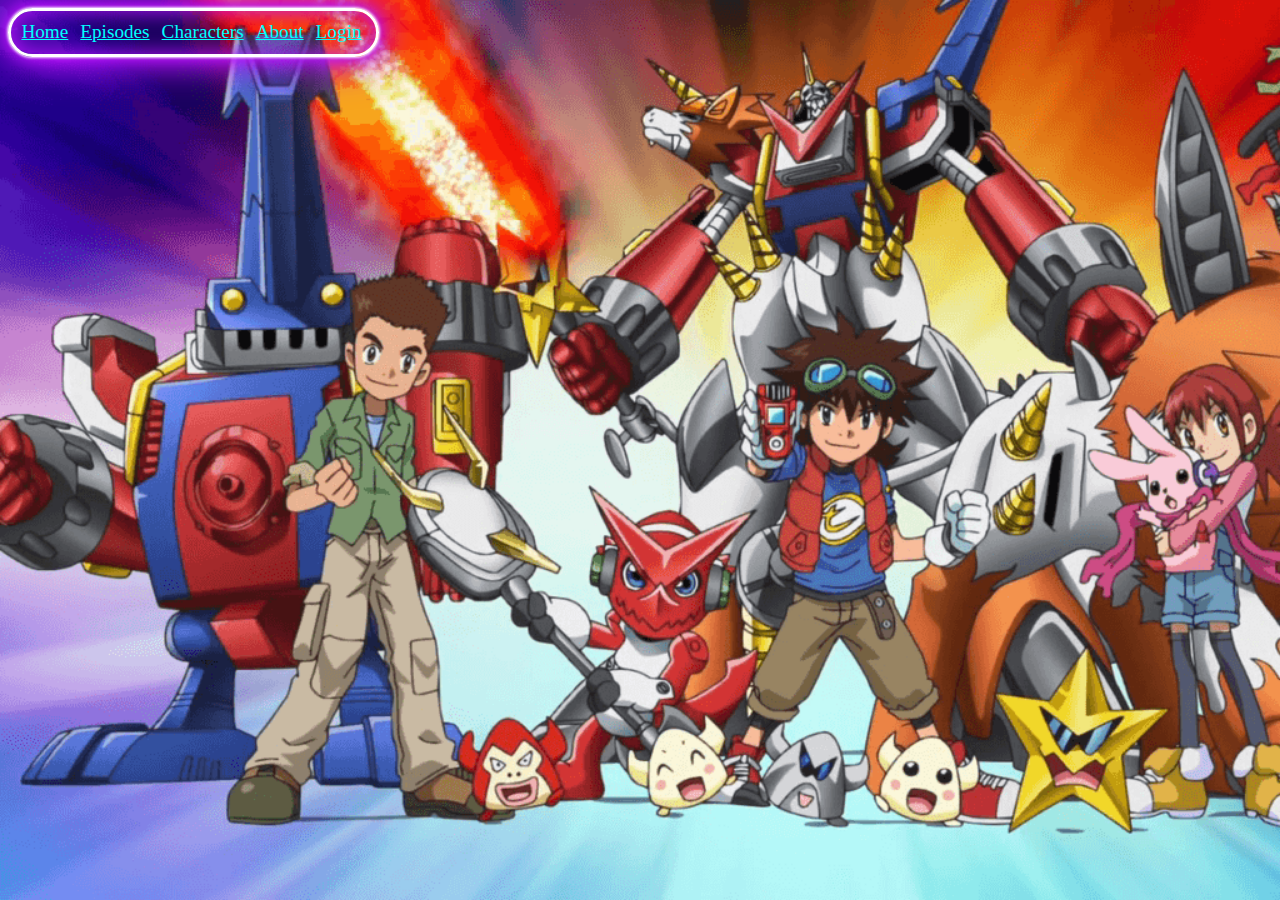
<file: index.html>
<!DOCTYPE html>
<html lang="en">
<head>
    <meta charset="UTF-8">
    <meta name="viewport" content="width=device-width, initial-scale=1.0">
    <title>DigimonXwars</title>
    <link rel="stylesheet" href="./cfiles/index.css">
    <link rel="shortcut icon" href="./images/logo.jpg" type="image/x-icon">


</head>

<body>
        <div class="topnav"> 
            <a href="" id="home">Home</a>
            <a href="./hlfiles/episodes.html" id="episode">Episodes</a>
            <a href="" id="characters">Characters</a>
            <a href="" id="about">About</a>
            <a href="" id="login">Login</a>
        </div>
        
    </body>
</html>
</file>
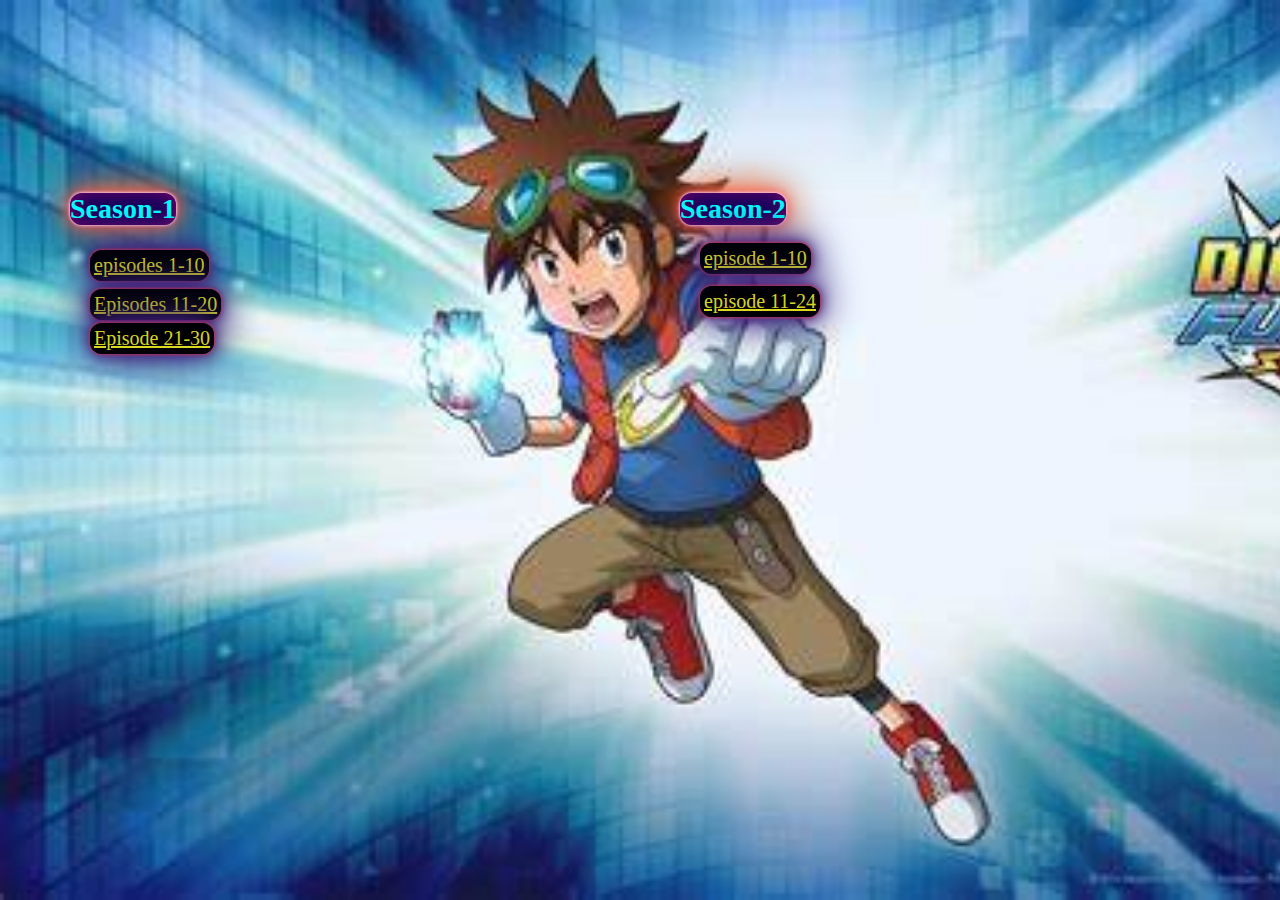
<file: hlfiles/episodes.html>
<!DOCTYPE html>
<html lang="en">
<head>
    <meta charset="UTF-8">
    <meta name="viewport" content="width=device-width, initial-scale=1.0">
    <title>Episodes</title>
    <link rel="stylesheet" href="../cfiles/episodes.css">
    <link rel="shortcut icon" href="../images/logo.jpg" type="image/x-icon">
</head>
<body>
    <div>
        <h2 id="s1">Season-1</h2>
        <a id="e11" href="https://technoshiv01.blogspot.com/2024/09/digixwars-1-10.html">episodes 1-10</a><br>
        <a id="e12" href="https://technoshiv01.blogspot.com/2024/09/digixwars-s1-11-20.html">Episodes 11-20</a><br>
        <a id="e13" href="https://technoshiv01.blogspot.com/2024/09/digixwars-s1-21-30.html">Episode 21-30</a><br>
    </div>
    <br>

    <div>
        <h2 id="s2">Season-2</h2>
        <a id="e21" href="https://technoshiv01.blogspot.com/2024/10/digixwars-s2-1-10.html">episode 1-10</a><br>
        <a id="e22" href="https://technoshiv01.blogspot.com/2024/10/digixwars-s2-11-24.html">episode 11-24</a>
    </div>
    
</body>
</html>
</file>
<file: cfiles/index.css>
body{
    
    background-image: url("../images/b1.png");
    background-repeat: no-repeat;
    background-attachment: fixed;
    background-size: cover;
    content: fixed;
    height: 100%;
    max-width: fit-content;
    max-height: fit-content;
    display:flex ;
}


.topnav{
    display: flex;
    color: #01398b;
    border: 0.2rem solid #fff;
    border-radius: 2rem;
    padding: 0.4em;
    box-shadow: 0 0 .2rem #fff,
                0 0 .2rem #fff,
                0 0 2rem #bc13fe,
                0 0 0.8rem #bc13fe,
                0 0 2.8rem #bc13fe,
                inset 0 0 1.3rem #bc13fe;
    
    
}

#home,#login,#episode,#characters,#about{
    margin-right: 4px;
    padding: 4px;
    color: aqua;
    border-radius: 10px;
    font-size: larger;
    
}

#home:hover,#login:hover,#episode:hover,#characters:hover,#about:hover{
    background-color: #000000;
    box-shadow: 0 0 .2rem #fff,
                0 0 .2rem #f369c9,
                0 0 2rem #9d03d9,
                0 0 0.8rem #773990,
                0 0 2.8rem #290437,
                inset 0 0 1.3rem #000000;
}
</file>
<file: cfiles/episodes.css>
body{
    background-image: url("../images/fb4.jpg");
    background-repeat: no-repeat;
    background-attachment: fixed;
    background-size: cover;
    content: fixed;
    height: 100%;
    max-width: fit-content;
    max-height: fit-content;
    display:flex ;
    background-image: linear-gradient(bottom right,#002f4b,#dc4225);
}

#s1{
    position: absolute;
    top: 170px;
    left: 70px;
}
#s2{
    position: absolute;
    top: 170px;
    left: 680px;
}
#s1,#s2{
    font-size: 28px;
    border-radius: 12px;
    background-color: #09035c;
    color:cyan;
    box-shadow: 0 0 .2rem #ffdefa,
                0 0 .2rem #fea9e0,
                0 0 2rem #ff8649,
                0 0 0.8rem #ff3059,
                0 0 2.8rem #ba411f,
                inset 0 0 1.3rem #820467;
}

#e11{
    position: absolute;
    top: 250px;
     left: 90px;
}
#e12{
    position: absolute;
    top: 289px;
     left: 90px;
}
#e13{
    position: absolute;
    top: 323px;
     left: 90px;
}
#e21{
    position: absolute;
    top: 243px;
    left: 700px;
}
#e22{
    position: absolute;
    top: 286px;
    left: 700px;
}
#e11,#e12,#e13,#e21,#e22{ 
    padding: 4px;
    font-size: 20px;
    font-style: bold;
    border-radius: 12px;
    background-color: hsl(0, 0%, 0%);
    color:rgba(255, 251, 38, 0.858);

    box-shadow: 0 0 .2rem #8e0b0b,
                0 0 .2rem #ff6ec7,
                0 0 2rem #482392,
                0 0 0.8rem #380e58,
                0 0 2.8rem #362f6b,
                inset 0 0 1.3rem #030213;

}
</file>
